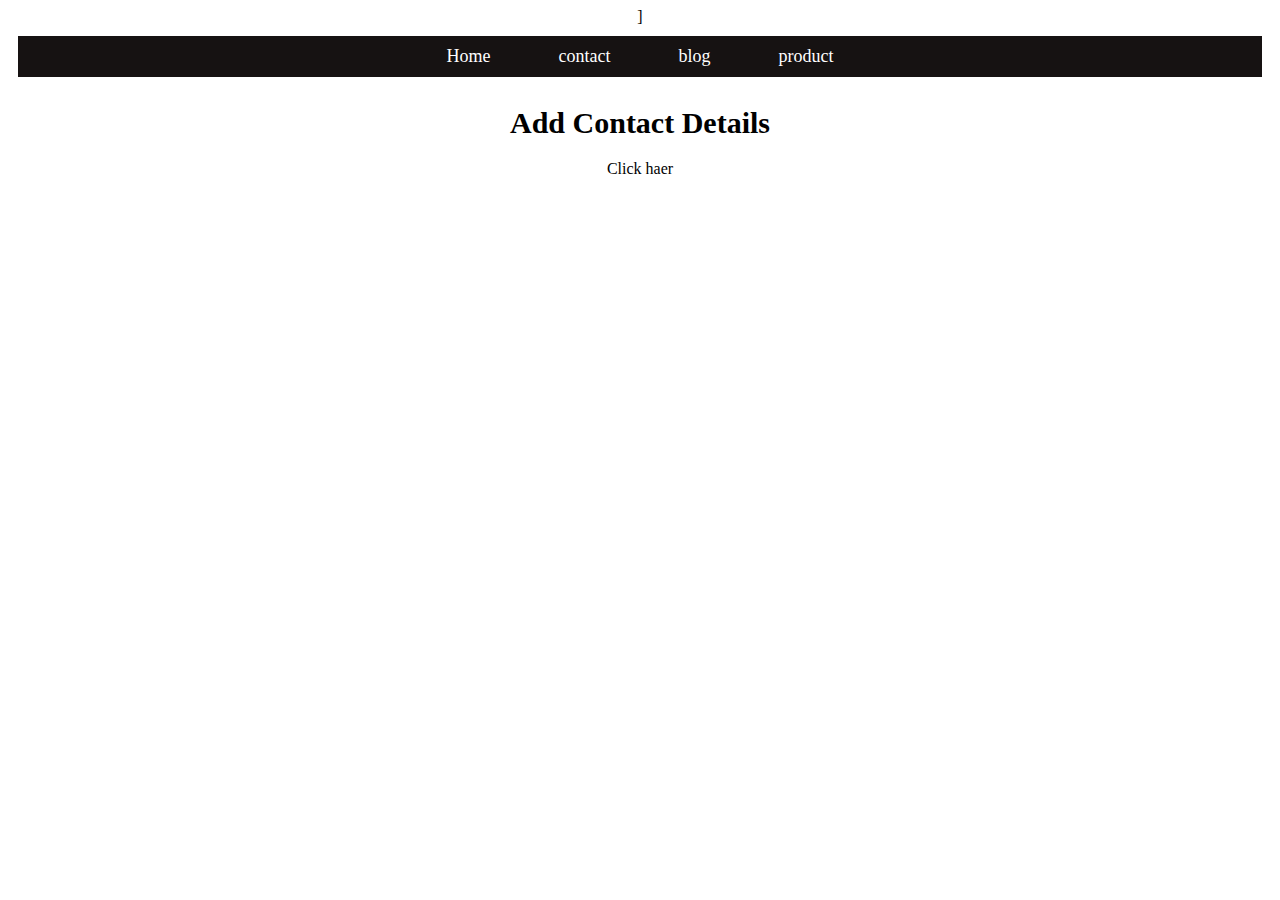
<file: muhammad/Bay now.html>
<!DOCTYPE html>
<html>

<head>

  <title>Nike store</title>
  <link rel="icon" type="image/x-icon" href="assets/image/FAVICON ICON/favicon-32x32.png">
  <link rel="stylesheet" href="assets/css/style.css">
</head>

<body>
  <center>]
    <div class="topnav">
      <a href="index.html">Home</a>
      <a href="contact.html">contact</a>
      <a href="blog.html">blog</a>
      <a href="product.html">product</a>
    </div>
    <br>
  <h1>Add Contact Details</h1>
  <p>Click haer</p>
</center>
</body>
</html>
</file>
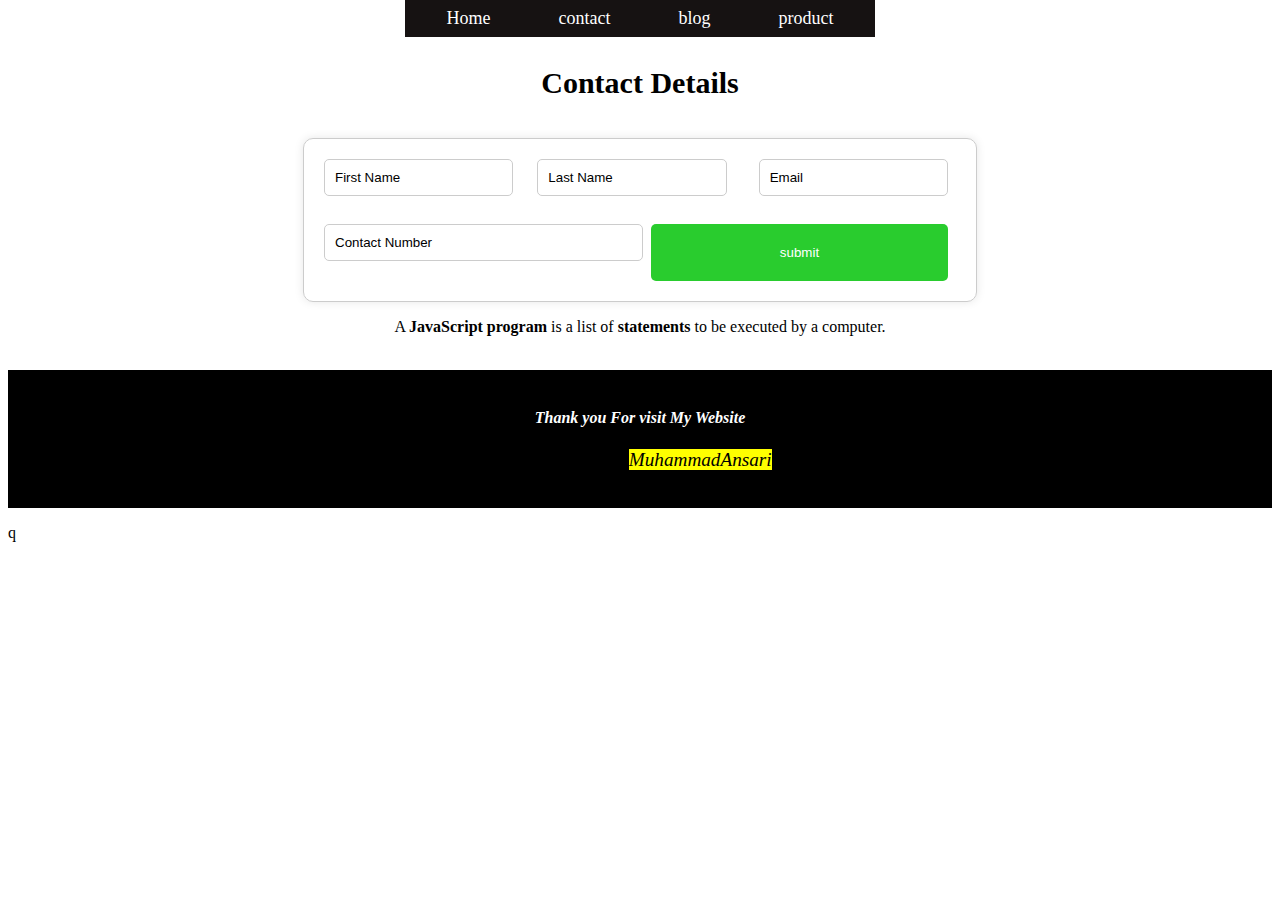
<file: muhammad/contact.html>
<!DOCTYPE html>
<html>

<head>

  <title>contact</title>
  <link rel="icon" type="image/x-icon" href="assets/image/FAVICON ICON/favicon-32x32.png">
  <link rel="stylesheet" href="assets/css/style.css">
</head>

<body>
  <center>
    <div2 class="topnav">
      <a href="index.html">Home</a>
      <a href="contact.html">contact</a>
      <a href="blog.html">blog</a>
      <a href="product.html">product</a>
    </div2>
    <br>
    <br>
    <br>
    <h1>Contact Details</h1>
    <br>
  <form action="https://formsubmit.co/muhammadansari110106@gmail.com"method="POST">
    <input type="text" id="fname" value="First Name">
    <label for="fname"></label><br>
    <input type="text" id="lname" value="Last Name">
    <label for="lname"></label><br>
    <label for="Email"></label>
    <input type="text" id="Email" value="Email"><br>
    <input type="text" id="Contact Namder" value="Contact Number">
    <input type="submit" value="submit"><br>
  </form>
  <p>A <b>JavaScript program</b> is a list of <b>statements</b> to be executed by a computer.</p>
  <p id="demo"></p>
  
  
  <br>
  
    <footer><br>
      <h4><em> Thank you For visit My Website</em></h4>
      <p style="font-size: larger;">website creater <em><bolt><mark>MuhammadAnsari </mark></bolt></em></p>
      <p>copyrights- All type tutorials</p>
  </footer>

  </center>

</body>


</html>q
</file>
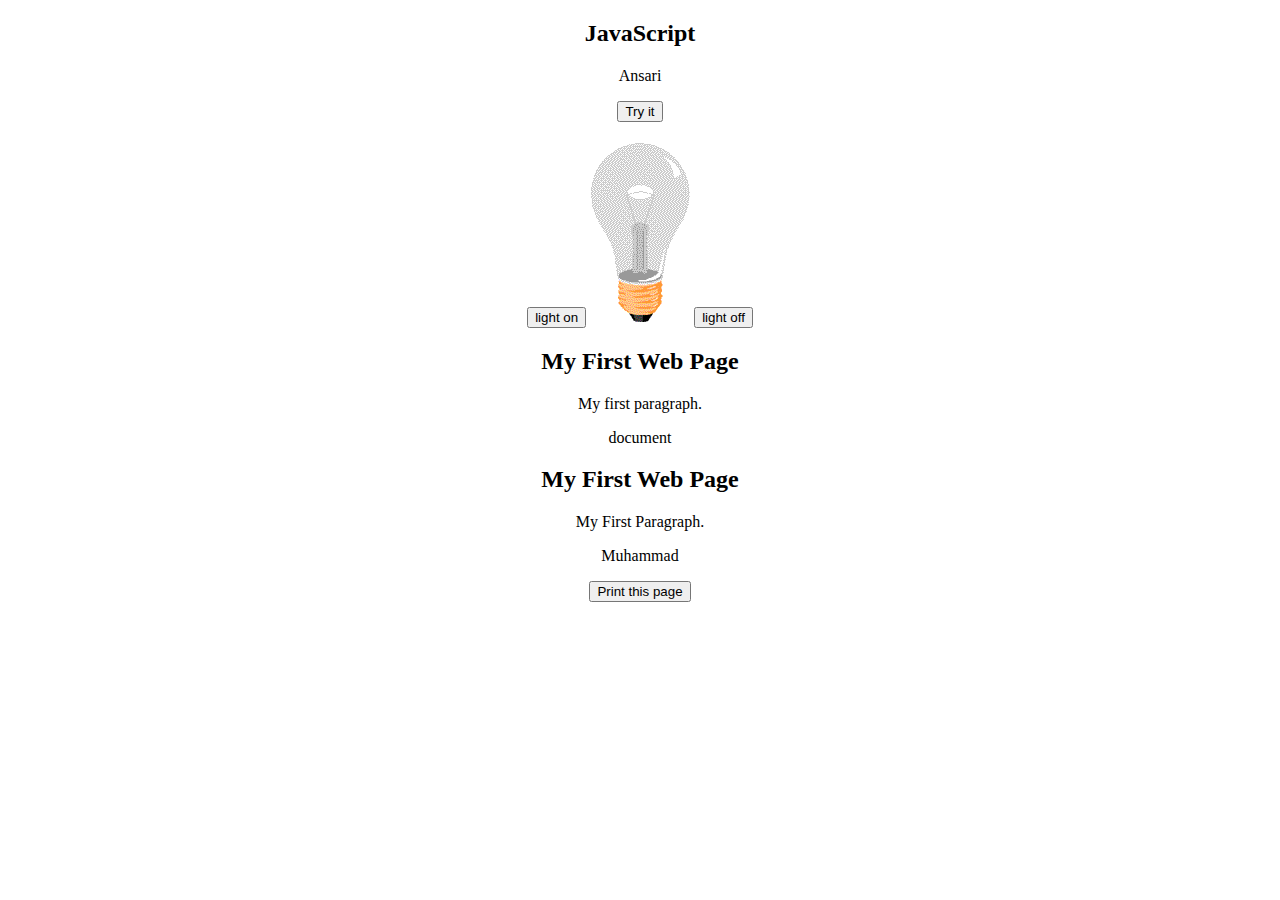
<file: muhammad/Function.html>
<!DOCTYPE html>
<html>
<head>
<script>
    function myFunction() {
        document.getElementById("demo").innerHTML = "yes its change";
    }


</script>
</head>
<body>
    <center>

<h2> JavaScript </h2>

<p id="demo">can we</p>

<button type="button" onclick="myFunction()">Try it</button>
<h2></h2>

<button onclick='document.getElementById("myImage").src="assets/image/on.gif"'>light on</button>
<img id="myImage" src="assets/image/off.gif" style="width:100px">
<button onclick='document.getElementById("myImage").src="assets/image/off.gif"'>light off</button>
<h2>My First Web Page</h2>
<p>My first paragraph.</p>
<p>document</p>
<script>
document.write(Ansari);
</script>
<h2>My First Web Page</h2>
<p>My First Paragraph.</p>
<p id="demo">Muhammad</p>
<script>
document.getElementById("demo").innerHTML ='Ansari';
</script>
<script>
    console.log(Ansari);
    console.log(Muhammad);
</script>
<script>
    window.alert('Hello Sir');
</script>
 <button onclick="window.print()">Print this page</button>
</center>

</body>
</html>
</file>
<file: muhammad/assets/css/style.css>
h1,h2,h3{
  color: black;
  font-family:serif;
  text-align:center;
}
h1{
  animation-duration: 2s;
  animation-name: slidein;
  animation-iteration-count: 1;
  animation-duration: alternate;
}
@keyframes sildein{
  form{
    translate: 150vw;
  }
}

  
  



body{
  background-color: white;
  
  
}
.topnav{
  background-color: rgb(22, 18, 18);
  padding: 10px;
  margin: 10PX;
}
.topnav a{
  color: rgb(255, 255, 255);
  padding: 17px;
  margin: 15px;
  font-size: large;
  text-decoration: none;
 
  
}
video{
  width: 600px;
  height: 300px;
}
h2{
  color: black;
}
p{
  color: black;
}
video{
  width: 560ppx;
  height: 280px;
}
form{
  display: flex;
  flex-wrap: wrap;
  gap: 0.5rem
}
input{
  flex: 1 0 10rem;
}
button{
  flex: 1 0 5rem;
}
.Card{
  border: 2px solid rgb(0, 0, 0);
  box-shadow: 0px 0px 9px black;
  padding: 40PX;
  margin: 150PX; 
  background-color: rgb(255, 255, 255);
  border-radius: 18px;
}
h1{
  color: rgb(0, 0, 0);
  font-size: 30px;
  margin-top: 1px;
}
p{
  color: rgb(0, 0, 0);
}
h3{
  color: black;
}
button{
  font-size: 20px;
  background-color: #0684f9;
  color: rgb(255, 255, 255);
  font-family: 'Times New Roman', Times, serif;
  border-radius: 30px;
}
table,th,td{
border: 1px solid black;
font-size: larger;
}
td{
  font-size: small;
}
footer{
  background: black;
  color: white;
  text-align: center;
  
}


 
 form {
  width: 50%;
  margin: 0 auto;
  padding: 20px;
  border: 1px solid #ccc;
  border-radius: 10px;
  box-shadow: 0 0 10px rgba(0,0,0,0.1);
}

input[type="text"], input[type="email"], textarea {
  width: 100%;
  padding: 10px;
  margin-bottom: 20px;
  border: 1px solid #ccc;
  border-radius: 5px;
}

input[type="submit"] {
  background-color: #29cc2e;
  color: #fff;
  padding: 10px 20px;
  border: none;
  border-radius: 5px;
  cursor: pointer;
}

input[type="submit"]:hover {
  background-color: #15da1b;
}
</file>
